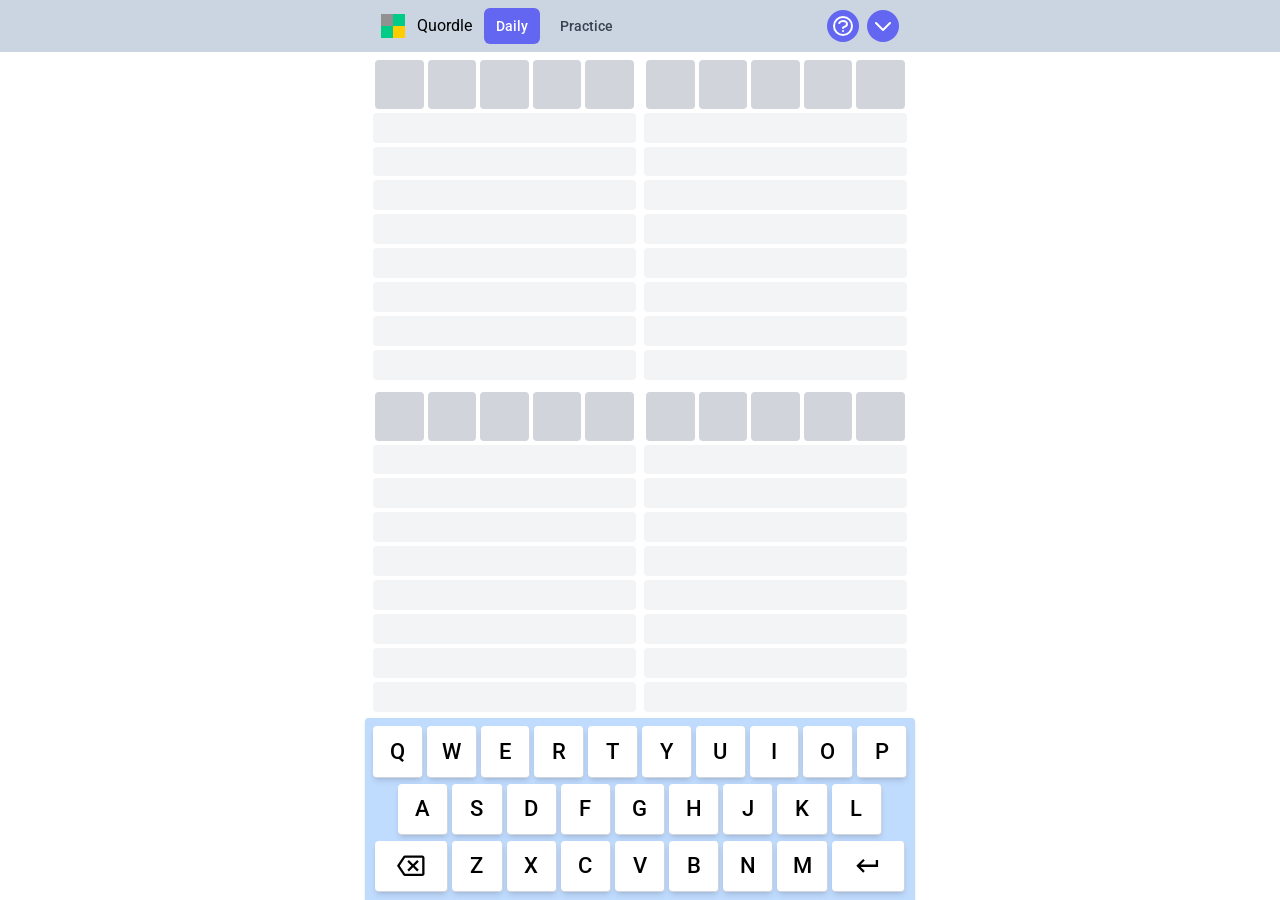
<file: index.html>
<!DOCTYPE html>
<html lang="en">
  <head>
    <meta charset="UTF-8" />
    <title>Quordle</title>
    <meta name="description" content="Put your skills to the test and solve four Wordles at once! You have 9 guesses to solve all four words. A new Quordle available each day to solve." />
    <meta name="keywords" content="wordle, quordle, game, puzzle, word, words, letters, play, online, guess, brain teaser, dordle" />
    <meta name="author" content="Freddie Meyer" />
    <meta
      name="viewport"
      content="width=device-width, initial-scale=1.0, user-scalable=no"
    />

    <!-- FB Meta Tags -->
    <meta property="og:url" content="https://quordle.com" />
    <meta property="og:type" content="website" />
    <meta property="og:title" content="Quordle" />
    <meta property="og:description" content="Put your skills to the test and solve four Wordles at once! You have 9 guesses to solve all four words. A new Quordle available each day to solve." />
    <meta
      property="og:image"
      content="https://quordle.com/quordle-banner-1200.png"
    />
    <meta property="og:image:width" content="1200" />
    <meta property="og:image:height" content="630" />

    <!-- Twitter Meta Tags -->
    <meta name="twitter:card" content="summary_large_image" />
    <meta property="twitter:domain" content="quordle.com" />

    <meta name="theme-color" content="#111827" />
    <meta name="color-scheme" content="dark light" />
    <link rel="shortcut icon" sizes="192x192" href="favicon-192.png" />
    <link rel="shortcut icon" sizes="128x128" href="favicon-128.png" />
    <link rel="apple-touch-icon" sizes="128x128" href="favicon-128.png" />
    <link
      rel="apple-touch-icon-precomposed"
      sizes="128x128"
      href="favicon-128.png"
    />
    <link rel="shortcut icon" type="image/x-icon" href="favicon.ico" />
    <link rel="preconnect" href="https://fonts.googleapis.com" />
    <link rel="preconnect" href="https://fonts.gstatic.com" crossorigin />
    <link
      href="https://fonts.googleapis.com/css2?family=Roboto:wght@400;500&display=swap"
      rel="stylesheet"
    />
    <!-- Global site tag (gtag.js) - Google Analytics -->
    <script
      async
      src="https://www.googletagmanager.com/gtag/js?id=G-JE1FCTKHM9"
    ></script>
    <script>
      window.dataLayer = window.dataLayer || [];
      function gtag() {
        dataLayer.push(arguments);
      }
      gtag("js", new Date());

      gtag("config", "G-JE1FCTKHM9");
      gtag("config", "UA-296234-38");
    </script>
    <script
      src="https://js.sentry-cdn.com/cd8139814dd64a07af2a72fe40bed481.min.js"
      crossorigin="anonymous"
    ></script>
    <script>
      if (!String.prototype.endsWith) {
        String.prototype.endsWith = function (search, this_len) {
          if (this_len === undefined || this_len > this.length) {
            this_len = this.length;
          }
          return this.substring(this_len - search.length, this_len) === search;
        };
      }
      var quordleInHost =
        window.location &&
        window.location.host &&
        window.location.host.endsWith("quordle.com");
      if (window.Sentry) {
        Sentry.onLoad(function () {
          Sentry.init({
            dsn: quordleInHost
              ? "https://cd8139814dd64a07af2a72fe40bed481@o1140342.ingest.sentry.io/6197424"
              : null,
            environment: "prod",
            release: "1.9.18",
            allowUrls: ["quordle.com/assets"],
            ignoreErrors: [
              "ResizeObserver",
              "instantSearchSDKJSBridgeClearHighlight",
              "webkitExitFullScreen",
              "flat is not a function",
              "Object doesn't support property or method 'flat'",
              "TypeError: cancelled",
              "TypeError: Load failed",
              "privateSpecialRepair",
              "BetterJsPop",
              "bannerNight",
              "window.webkit.messageHandlers",
              "jQuery",
              "isMainframe",
            ],
          });
        });
      }
    </script>
    <script type="module" crossorigin src="/assets/index.9c7612e3.js"></script>
    <link rel="stylesheet" href="/assets/index.818a7835.css">
  <link rel="manifest" href="/manifest.webmanifest"></head>
  <body>
    <noscript>You need to enable JavaScript to run this app.</noscript>
    <div id="root"></div>
    
  </body>
</html>
</file>
<file: assets/index.818a7835.css>
*,:before,:after{box-sizing:border-box;border-width:0;border-style:solid;border-color:#e5e7eb}:before,:after{--tw-content: ""}html{line-height:1.5;-webkit-text-size-adjust:100%;-moz-tab-size:4;-o-tab-size:4;tab-size:4;font-family:ui-sans-serif,system-ui,-apple-system,BlinkMacSystemFont,Segoe UI,Roboto,Helvetica Neue,Arial,Noto Sans,sans-serif,"Apple Color Emoji","Segoe UI Emoji",Segoe UI Symbol,"Noto Color Emoji"}body{margin:0;line-height:inherit}hr{height:0;color:inherit;border-top-width:1px}abbr:where([title]){-webkit-text-decoration:underline dotted;text-decoration:underline dotted}h1,h2,h3,h4,h5,h6{font-size:inherit;font-weight:inherit}a{color:inherit;text-decoration:inherit}b,strong{font-weight:bolder}code,kbd,samp,pre{font-family:ui-monospace,SFMono-Regular,Menlo,Monaco,Consolas,Liberation Mono,Courier New,monospace;font-size:1em}small{font-size:80%}sub,sup{font-size:75%;line-height:0;position:relative;vertical-align:baseline}sub{bottom:-.25em}sup{top:-.5em}table{text-indent:0;border-color:inherit;border-collapse:collapse}button,input,optgroup,select,textarea{font-family:inherit;font-size:100%;line-height:inherit;color:inherit;margin:0;padding:0}button,select{text-transform:none}button,[type=button],[type=reset],[type=submit]{-webkit-appearance:button;background-color:transparent;background-image:none}:-moz-focusring{outline:auto}:-moz-ui-invalid{box-shadow:none}progress{vertical-align:baseline}::-webkit-inner-spin-button,::-webkit-outer-spin-button{height:auto}[type=search]{-webkit-appearance:textfield;outline-offset:-2px}::-webkit-search-decoration{-webkit-appearance:none}::-webkit-file-upload-button{-webkit-appearance:button;font:inherit}summary{display:list-item}blockquote,dl,dd,h1,h2,h3,h4,h5,h6,hr,figure,p,pre{margin:0}fieldset{margin:0;padding:0}legend{padding:0}ol,ul,menu{list-style:none;margin:0;padding:0}textarea{resize:vertical}input::-moz-placeholder,textarea::-moz-placeholder{opacity:1;color:#9ca3af}input:-ms-input-placeholder,textarea:-ms-input-placeholder{opacity:1;color:#9ca3af}input::placeholder,textarea::placeholder{opacity:1;color:#9ca3af}button,[role=button]{cursor:pointer}:disabled{cursor:default}img,svg,video,canvas,audio,iframe,embed,object{display:block;vertical-align:middle}img,video{max-width:100%;height:auto}[hidden]{display:none}*,:before,:after{--tw-translate-x: 0;--tw-translate-y: 0;--tw-rotate: 0;--tw-skew-x: 0;--tw-skew-y: 0;--tw-scale-x: 1;--tw-scale-y: 1;--tw-pan-x: ;--tw-pan-y: ;--tw-pinch-zoom: ;--tw-scroll-snap-strictness: proximity;--tw-ordinal: ;--tw-slashed-zero: ;--tw-numeric-figure: ;--tw-numeric-spacing: ;--tw-numeric-fraction: ;--tw-ring-inset: ;--tw-ring-offset-width: 0px;--tw-ring-offset-color: #fff;--tw-ring-color: rgb(59 130 246 / .5);--tw-ring-offset-shadow: 0 0 #0000;--tw-ring-shadow: 0 0 #0000;--tw-shadow: 0 0 #0000;--tw-shadow-colored: 0 0 #0000;--tw-blur: ;--tw-brightness: ;--tw-contrast: ;--tw-grayscale: ;--tw-hue-rotate: ;--tw-invert: ;--tw-saturate: ;--tw-sepia: ;--tw-drop-shadow: ;--tw-backdrop-blur: ;--tw-backdrop-brightness: ;--tw-backdrop-contrast: ;--tw-backdrop-grayscale: ;--tw-backdrop-hue-rotate: ;--tw-backdrop-invert: ;--tw-backdrop-opacity: ;--tw-backdrop-saturate: ;--tw-backdrop-sepia: }body{--tw-bg-opacity: 1;background-color:rgb(255 255 255 / var(--tw-bg-opacity))}.dark body{--tw-bg-opacity: 1;background-color:rgb(31 41 55 / var(--tw-bg-opacity))}.quordle-nav{border-radius:.375rem;padding:.5rem .75rem;font-size:.875rem;line-height:1.25rem;font-weight:500;--tw-text-opacity: 1;color:rgb(55 65 81 / var(--tw-text-opacity));transition-property:color,background-color,border-color,fill,stroke,-webkit-text-decoration-color;transition-property:color,background-color,border-color,text-decoration-color,fill,stroke;transition-property:color,background-color,border-color,text-decoration-color,fill,stroke,-webkit-text-decoration-color;transition-timing-function:cubic-bezier(.4,0,.2,1);transition-duration:.15s}.quordle-nav:hover{--tw-bg-opacity: 1;background-color:rgb(99 102 241 / var(--tw-bg-opacity));--tw-text-opacity: 1;color:rgb(255 255 255 / var(--tw-text-opacity))}.dark .quordle-nav{--tw-text-opacity: 1;color:rgb(209 213 219 / var(--tw-text-opacity))}.dark .quordle-nav:hover{--tw-bg-opacity: 1;background-color:rgb(55 65 81 / var(--tw-bg-opacity));--tw-text-opacity: 1;color:rgb(255 255 255 / var(--tw-text-opacity))}.quordle-nav-active{--tw-bg-opacity: 1 !important;background-color:rgb(99 102 241 / var(--tw-bg-opacity))!important;--tw-text-opacity: 1 !important;color:rgb(255 255 255 / var(--tw-text-opacity))!important}.quordle-nav-active:hover{--tw-bg-opacity: 1 !important;background-color:rgb(99 102 241 / var(--tw-bg-opacity))!important}.dark .quordle-nav-active,.dark .quordle-nav-active:hover{--tw-bg-opacity: 1 !important;background-color:rgb(55 65 81 / var(--tw-bg-opacity))!important;--tw-text-opacity: 1 !important;color:rgb(255 255 255 / var(--tw-text-opacity))!important}.quordle-box{position:relative;margin:.125rem;-webkit-user-select:none;-moz-user-select:none;-ms-user-select:none;user-select:none;border-radius:.25rem;padding:0}.quordle-box-animate{transition-property:height,background-color,color,font-size;transition-duration:.25s}.quordle-box.quordle-box-connected{margin-left:0;margin-right:0;border-radius:0;padding:.125rem}.quordle-box.quordle-box-connected:first-child{border-top-left-radius:.25rem;border-bottom-left-radius:.25rem}.quordle-box.quordle-box-connected:last-child{border-top-right-radius:.25rem;border-bottom-right-radius:.25rem}.quordle-box-content{position:absolute;inset:0;display:flex;align-items:center;justify-content:center}.quordle-key{position:relative;top:0;margin-left:.25rem;margin-top:.25rem;margin-bottom:.125rem;-webkit-user-select:none;-moz-user-select:none;-ms-user-select:none;user-select:none;border-radius:.25rem;border-bottom-width:1px;border-right-width:1px;--tw-shadow: 0 4px 6px -1px rgb(0 0 0 / .1), 0 2px 4px -2px rgb(0 0 0 / .1);--tw-shadow-colored: 0 4px 6px -1px var(--tw-shadow-color), 0 2px 4px -2px var(--tw-shadow-color);box-shadow:var(--tw-ring-offset-shadow, 0 0 #0000),var(--tw-ring-shadow, 0 0 #0000),var(--tw-shadow)}.quordle-key:last-child{margin-right:.25rem}.quordle-key{transition:top .1s}.quordle-key .quordle-box-content{font-size:.65em;font-weight:500}@media (hover: hover){.quordle-key:hover{top:-2px;--tw-shadow: 0 10px 15px -3px rgb(0 0 0 / .1), 0 4px 6px -4px rgb(0 0 0 / .1);--tw-shadow-colored: 0 10px 15px -3px var(--tw-shadow-color), 0 4px 6px -4px var(--tw-shadow-color);box-shadow:var(--tw-ring-offset-shadow, 0 0 #0000),var(--tw-ring-shadow, 0 0 #0000),var(--tw-shadow)}}.quordle-key:active{top:-2px;--tw-shadow: 0 10px 15px -3px rgb(0 0 0 / .1), 0 4px 6px -4px rgb(0 0 0 / .1);--tw-shadow-colored: 0 10px 15px -3px var(--tw-shadow-color), 0 4px 6px -4px var(--tw-shadow-color);box-shadow:var(--tw-ring-offset-shadow, 0 0 #0000),var(--tw-ring-shadow, 0 0 #0000),var(--tw-shadow)}@media (min-width: 1024px){.quordle-desktop-scrollbar::-webkit-scrollbar{width:5px}.quordle-desktop-scrollbar::-webkit-scrollbar-thumb{border-radius:.25rem;--tw-bg-opacity: 1;background-color:rgb(209 213 219 / var(--tw-bg-opacity))}.dark .quordle-desktop-scrollbar::-webkit-scrollbar-thumb{--tw-bg-opacity: 1;background-color:rgb(107 114 128 / var(--tw-bg-opacity))}}@-webkit-keyframes color-fade{0%{--tw-bg-opacity: 1;background-color:rgb(209 213 219 / var(--tw-bg-opacity))}to{--tw-bg-opacity: 1;background-color:rgb(191 219 254 / var(--tw-bg-opacity))}}@keyframes color-fade{0%{--tw-bg-opacity: 1;background-color:rgb(209 213 219 / var(--tw-bg-opacity))}to{--tw-bg-opacity: 1;background-color:rgb(191 219 254 / var(--tw-bg-opacity))}}@-webkit-keyframes color-fade-dark{0%{--tw-bg-opacity: 1;background-color:rgb(75 85 99 / var(--tw-bg-opacity))}to{--tw-bg-opacity: 1;background-color:rgb(22 78 99 / var(--tw-bg-opacity))}}@keyframes color-fade-dark{0%{--tw-bg-opacity: 1;background-color:rgb(75 85 99 / var(--tw-bg-opacity))}to{--tw-bg-opacity: 1;background-color:rgb(22 78 99 / var(--tw-bg-opacity))}}.quordle-heartbeat-anim{-webkit-animation-name:color-fade;animation-name:color-fade;-webkit-animation-duration:2s;animation-duration:2s;-webkit-animation-iteration-count:infinite;animation-iteration-count:infinite;-webkit-animation-direction:alternate;animation-direction:alternate;-webkit-animation-timing-function:ease-in-out;animation-timing-function:ease-in-out}.quordle-heartbeat-anim-dark{-webkit-animation-name:color-fade-dark;animation-name:color-fade-dark;-webkit-animation-duration:2s;animation-duration:2s;-webkit-animation-iteration-count:infinite;animation-iteration-count:infinite;-webkit-animation-direction:alternate;animation-direction:alternate;-webkit-animation-timing-function:ease-in-out;animation-timing-function:ease-in-out}@-webkit-keyframes quordle-tile-scale{0%{transform:scale(1)}to{transform:scale(1.1)}}@keyframes quordle-tile-scale{0%{transform:scale(1)}to{transform:scale(1.1)}}.quordle-letter-anim{-webkit-animation-name:quordle-tile-scale;animation-name:quordle-tile-scale;-webkit-animation-duration:.12s;animation-duration:.12s;-webkit-animation-iteration-count:1;animation-iteration-count:1;-webkit-animation-direction:alternate;animation-direction:alternate}.quordle-fade-enter{opacity:0}.quordle-fade-enter-to,.quordle-fade-exit{opacity:1}.quordle-fade-exit-to{opacity:0}.quordle-fade-enter-to,.quordle-fade-exit,.quordle-fade-exit-to{transition-property:opacity;transition-timing-function:cubic-bezier(.4,0,.2,1);transition-duration:.2s}.quordle-range::-webkit-slider-thumb{height:1.25rem;width:1.25rem;cursor:pointer;-webkit-appearance:none;appearance:none;border-radius:.75rem;--tw-bg-opacity: 1;background-color:rgb(0 204 136 / var(--tw-bg-opacity));--tw-shadow: 0 0 #0000;--tw-shadow-colored: 0 0 #0000;box-shadow:var(--tw-ring-offset-shadow, 0 0 #0000),var(--tw-ring-shadow, 0 0 #0000),var(--tw-shadow)}.quordle-range-alt::-webkit-slider-thumb{height:1.25rem;width:1.25rem;cursor:pointer;-webkit-appearance:none;appearance:none;border-radius:.75rem;--tw-bg-opacity: 1;background-color:rgb(251 146 60 / var(--tw-bg-opacity));--tw-shadow: 0 0 #0000;--tw-shadow-colored: 0 0 #0000;box-shadow:var(--tw-ring-offset-shadow, 0 0 #0000),var(--tw-ring-shadow, 0 0 #0000),var(--tw-shadow)}.quordle-range::-moz-range-thumb{height:1.25rem;width:1.25rem;cursor:pointer;border-radius:.75rem;border-style:none;--tw-bg-opacity: 1;background-color:rgb(0 204 136 / var(--tw-bg-opacity))}.quordle-range-alt::-moz-range-thumb{height:1.25rem;width:1.25rem;cursor:pointer;border-radius:.75rem;border-style:none;--tw-bg-opacity: 1;background-color:rgb(251 146 60 / var(--tw-bg-opacity))}.quordle-enter-page{top:0;opacity:1}.quordle-exit-page{top:100%;opacity:0}.quordle-notif-enter{max-width:calc(3.5rem + 8px);opacity:0;transform:scale(.5)}.quordle-notif-exit{max-width:100%;opacity:1;transform:scale(1)}@-webkit-keyframes quordle-enter-notif-keyframe{0%{max-width:calc(3.5rem + 8px);opacity:0;transform:scale(.5)}33%{max-width:calc(3.5rem + 8px);opacity:1;transform:scale(1)}to{max-width:100%;opacity:1;transform:scale(1)}}@keyframes quordle-enter-notif-keyframe{0%{max-width:calc(3.5rem + 8px);opacity:0;transform:scale(.5)}33%{max-width:calc(3.5rem + 8px);opacity:1;transform:scale(1)}to{max-width:100%;opacity:1;transform:scale(1)}}.quordle-notif-enter-anim{-webkit-animation-name:quordle-enter-notif-keyframe;animation-name:quordle-enter-notif-keyframe;-webkit-animation-duration:1.5s;animation-duration:1.5s;-webkit-animation-iteration-count:1;animation-iteration-count:1;-webkit-animation-timing-function:ease;animation-timing-function:ease}@-webkit-keyframes quordle-exit-notif-keyframe{0%{opacity:1;transform:scale(1)}to{opacity:0;transform:scale(.5)}}@keyframes quordle-exit-notif-keyframe{0%{opacity:1;transform:scale(1)}to{opacity:0;transform:scale(.5)}}.quordle-notif-exit-anim{-webkit-animation-name:quordle-exit-notif-keyframe;animation-name:quordle-exit-notif-keyframe;-webkit-animation-duration:.5s;animation-duration:.5s;-webkit-animation-iteration-count:1;animation-iteration-count:1;-webkit-animation-timing-function:ease;animation-timing-function:ease}@-webkit-keyframes shake-0{0%{transform:translate(0)}25%{transform:translate(5px)}50%{transform:translate(-5px)}75%{transform:translate(5px)}to{transform:translate(0)}}@keyframes shake-0{0%{transform:translate(0)}25%{transform:translate(5px)}50%{transform:translate(-5px)}75%{transform:translate(5px)}to{transform:translate(0)}}@-webkit-keyframes shake-1{0%{transform:translate(0)}25%{transform:translate(5px)}50%{transform:translate(-5px)}75%{transform:translate(5px)}to{transform:translate(0)}}@keyframes shake-1{0%{transform:translate(0)}25%{transform:translate(5px)}50%{transform:translate(-5px)}75%{transform:translate(5px)}to{transform:translate(0)}}.quordle-shake-anim-0{-webkit-animation-name:shake-0;animation-name:shake-0;-webkit-animation-duration:.3s;animation-duration:.3s;-webkit-animation-iteration-count:1;animation-iteration-count:1;-webkit-animation-timing-function:linear;animation-timing-function:linear}.quordle-shake-anim-1{-webkit-animation-name:shake-1;animation-name:shake-1;-webkit-animation-duration:.3s;animation-duration:.3s;-webkit-animation-iteration-count:1;animation-iteration-count:1;-webkit-animation-timing-function:linear;animation-timing-function:linear}.sr-only{position:absolute;width:1px;height:1px;padding:0;margin:-1px;overflow:hidden;clip:rect(0,0,0,0);white-space:nowrap;border-width:0}.pointer-events-none{pointer-events:none}.pointer-events-auto{pointer-events:auto}.absolute{position:absolute}.relative{position:relative}.top-4{top:1rem}.bottom-\[25px\]{bottom:25px}.top-\[100\%\]{top:100%}.right-4{right:1rem}.left-0{left:0}.top-0{top:0}.bottom-0{bottom:0}.right-0{right:0}.left-1{left:.25rem}.top-1{top:.25rem}.right-3{right:.75rem}.z-30{z-index:30}.z-20{z-index:20}.m-auto{margin:auto}.m-4{margin:1rem}.m-0\.5{margin:.125rem}.m-0{margin:0}.mx-4{margin-left:1rem;margin-right:1rem}.my-2{margin-top:.5rem;margin-bottom:.5rem}.mx-auto{margin-left:auto;margin-right:auto}.mx-2\.5{margin-left:.625rem;margin-right:.625rem}.mx-2{margin-left:.5rem;margin-right:.5rem}.mx-3{margin-left:.75rem;margin-right:.75rem}.my-4{margin-top:1rem;margin-bottom:1rem}.mr-4{margin-right:1rem}.mb-8{margin-bottom:2rem}.mt-2{margin-top:.5rem}.mb-2{margin-bottom:.5rem}.mb-4{margin-bottom:1rem}.ml-2{margin-left:.5rem}.mt-1{margin-top:.25rem}.ml-4{margin-left:1rem}.mr-2{margin-right:.5rem}.mr-3{margin-right:.75rem}.ml-0{margin-left:0}.mr-0{margin-right:0}.ml-1{margin-left:.25rem}.mb-0\.5{margin-bottom:.125rem}.mb-0{margin-bottom:0}.ml-3{margin-left:.75rem}.mb-1{margin-bottom:.25rem}.mt-6{margin-top:1.5rem}.mb-3{margin-bottom:.75rem}.mt-8{margin-top:2rem}.mt-4{margin-top:1rem}.mb-6{margin-bottom:1.5rem}.mr-1{margin-right:.25rem}.ml-8{margin-left:2rem}.block{display:block}.flex{display:flex}.inline-flex{display:inline-flex}.table{display:table}.grid{display:grid}.h-full{height:100%}.h-\[calc\(100\%-25px\)\]{height:calc(100% - 25px)}.h-5{height:1.25rem}.h-6{height:1.5rem}.h-\[20px\]{height:20px}.h-8{height:2rem}.h-2{height:.5rem}.min-h-\[40px\]{min-height:40px}.w-6{width:1.5rem}.w-full,.w-\[100\%\]{width:100%}.w-\[20\%\]{width:20%}.w-auto{width:auto}.w-screen{width:100vw}.w-5{width:1.25rem}.w-\[20px\]{width:20px}.w-\[calc\(10\%-0\.25rem\)\]{width:calc(10% - .25rem)}.w-\[calc\(15\%-0\.5rem\)\]{width:calc(15% - .5rem)}.w-\[calc\(20\%-0\.5rem\)\]{width:calc(20% - .5rem)}.w-\[calc\(25\%-0\.5rem\)\]{width:calc(25% - .5rem)}.w-14{width:3.5rem}.w-\[50\%\]{width:50%}.min-w-min{min-width:-webkit-min-content;min-width:-moz-min-content;min-width:min-content}.max-w-\[100\%\]{max-width:100%}.max-w-\[550px\]{max-width:550px}.max-w-\[calc\(3\.5rem\+8px\)\]{max-width:calc(3.5rem + 8px)}.flex-1{flex:1 1 0%}.flex-auto{flex:1 1 auto}.flex-shrink-0{flex-shrink:0}.flex-grow-0{flex-grow:0}.translate-x-\[100\%\]{--tw-translate-x: 100%;transform:translate(var(--tw-translate-x),var(--tw-translate-y)) rotate(var(--tw-rotate)) skew(var(--tw-skew-x)) skewY(var(--tw-skew-y)) scaleX(var(--tw-scale-x)) scaleY(var(--tw-scale-y))}.rotate-180{--tw-rotate: 180deg;transform:translate(var(--tw-translate-x),var(--tw-translate-y)) rotate(var(--tw-rotate)) skew(var(--tw-skew-x)) skewY(var(--tw-skew-y)) scaleX(var(--tw-scale-x)) scaleY(var(--tw-scale-y))}.transform{transform:translate(var(--tw-translate-x),var(--tw-translate-y)) rotate(var(--tw-rotate)) skew(var(--tw-skew-x)) skewY(var(--tw-skew-y)) scaleX(var(--tw-scale-x)) scaleY(var(--tw-scale-y))}@-webkit-keyframes pulse{50%{opacity:.5}}@keyframes pulse{50%{opacity:.5}}.animate-pulse{-webkit-animation:pulse 2s cubic-bezier(.4,0,.6,1) infinite;animation:pulse 2s cubic-bezier(.4,0,.6,1) infinite}.cursor-pointer{cursor:pointer}.select-none{-webkit-user-select:none;-moz-user-select:none;-ms-user-select:none;user-select:none}.resize-none{resize:none}.resize{resize:both}.list-decimal{list-style-type:decimal}.appearance-none{-webkit-appearance:none;-moz-appearance:none;appearance:none}.grid-cols-4{grid-template-columns:repeat(4,minmax(0,1fr))}.flex-row{flex-direction:row}.flex-row-reverse{flex-direction:row-reverse}.flex-col{flex-direction:column}.items-center{align-items:center}.justify-start{justify-content:flex-start}.justify-end{justify-content:flex-end}.justify-center{justify-content:center}.justify-between{justify-content:space-between}.gap-2{gap:.5rem}.overflow-auto{overflow:auto}.overflow-hidden{overflow:hidden}.text-ellipsis{text-overflow:ellipsis}.whitespace-nowrap{white-space:nowrap}.whitespace-pre-line{white-space:pre-line}.break-words{overflow-wrap:break-word}.rounded{border-radius:.25rem}.rounded-xl{border-radius:.75rem}.rounded-full{border-radius:9999px}.rounded-lg{border-radius:.5rem}.rounded-sm{border-radius:.125rem}.rounded-md{border-radius:.375rem}.rounded-none{border-radius:0}.rounded-t-lg{border-top-left-radius:.5rem;border-top-right-radius:.5rem}.rounded-l-lg{border-top-left-radius:.5rem;border-bottom-left-radius:.5rem}.rounded-r-lg{border-top-right-radius:.5rem;border-bottom-right-radius:.5rem}.rounded-t{border-top-left-radius:.25rem;border-top-right-radius:.25rem}.rounded-l-xl{border-top-left-radius:.75rem;border-bottom-left-radius:.75rem}.rounded-r-xl{border-top-right-radius:.75rem;border-bottom-right-radius:.75rem}.border-4{border-width:4px}.border{border-width:1px}.border-2{border-width:2px}.border-t-2{border-top-width:2px}.border-r-\[1px\]{border-right-width:1px}.border-b-2{border-bottom-width:2px}.border-b{border-bottom-width:1px}.border-r{border-right-width:1px}.border-none{border-style:none}.border-green-900{--tw-border-opacity: 1;border-color:rgb(20 83 45 / var(--tw-border-opacity))}.border-gray-400{--tw-border-opacity: 1;border-color:rgb(156 163 175 / var(--tw-border-opacity))}.border-fuchsia-700{--tw-border-opacity: 1;border-color:rgb(162 28 175 / var(--tw-border-opacity))}.border-white{--tw-border-opacity: 1;border-color:rgb(255 255 255 / var(--tw-border-opacity))}.border-gray-300{--tw-border-opacity: 1;border-color:rgb(209 213 219 / var(--tw-border-opacity))}.border-blue-200{--tw-border-opacity: 1;border-color:rgb(191 219 254 / var(--tw-border-opacity))}.border-t-gray-200{--tw-border-opacity: 1;border-top-color:rgb(229 231 235 / var(--tw-border-opacity))}.bg-green-800{--tw-bg-opacity: 1;background-color:rgb(22 101 52 / var(--tw-bg-opacity))}.bg-gray-300{--tw-bg-opacity: 1;background-color:rgb(209 213 219 / var(--tw-bg-opacity))}.bg-white{--tw-bg-opacity: 1;background-color:rgb(255 255 255 / var(--tw-bg-opacity))}.bg-rose-700{--tw-bg-opacity: 1;background-color:rgb(190 18 60 / var(--tw-bg-opacity))}.bg-blue-800{--tw-bg-opacity: 1;background-color:rgb(30 64 175 / var(--tw-bg-opacity))}.bg-box-correct{--tw-bg-opacity: 1;background-color:rgb(0 204 136 / var(--tw-bg-opacity))}.bg-box-correct-alt{--tw-bg-opacity: 1;background-color:rgb(251 146 60 / var(--tw-bg-opacity))}.bg-box-diff{--tw-bg-opacity: 1;background-color:rgb(255 204 0 / var(--tw-bg-opacity))}.bg-box-diff-alt{--tw-bg-opacity: 1;background-color:rgb(96 165 250 / var(--tw-bg-opacity))}.bg-gray-200{--tw-bg-opacity: 1;background-color:rgb(229 231 235 / var(--tw-bg-opacity))}.bg-gray-100{--tw-bg-opacity: 1;background-color:rgb(243 244 246 / var(--tw-bg-opacity))}.bg-slate-300{--tw-bg-opacity: 1;background-color:rgb(203 213 225 / var(--tw-bg-opacity))}.bg-indigo-500{--tw-bg-opacity: 1;background-color:rgb(99 102 241 / var(--tw-bg-opacity))}.bg-blue-100{--tw-bg-opacity: 1;background-color:rgb(219 234 254 / var(--tw-bg-opacity))}.bg-blue-200{--tw-bg-opacity: 1;background-color:rgb(191 219 254 / var(--tw-bg-opacity))}.bg-gray-500{--tw-bg-opacity: 1;background-color:rgb(107 114 128 / var(--tw-bg-opacity))}.bg-gray-50{--tw-bg-opacity: 1;background-color:rgb(249 250 251 / var(--tw-bg-opacity))}.bg-red-700{--tw-bg-opacity: 1;background-color:rgb(185 28 28 / var(--tw-bg-opacity))}.bg-blue-700{--tw-bg-opacity: 1;background-color:rgb(29 78 216 / var(--tw-bg-opacity))}.bg-rose-600{--tw-bg-opacity: 1;background-color:rgb(225 29 72 / var(--tw-bg-opacity))}.bg-gradient-to-r{background-image:linear-gradient(to right,var(--tw-gradient-stops))}.from-indigo-600{--tw-gradient-from: #4f46e5;--tw-gradient-stops: var(--tw-gradient-from), var(--tw-gradient-to, rgb(79 70 229 / 0))}.to-blue-400{--tw-gradient-to: #60a5fa}.p-1{padding:.25rem}.p-3{padding:.75rem}.p-0{padding:0}.p-0\.5{padding:.125rem}.p-10{padding:2.5rem}.p-2\.5{padding:.625rem}.p-2{padding:.5rem}.px-4{padding-left:1rem;padding-right:1rem}.py-2{padding-top:.5rem;padding-bottom:.5rem}.px-6{padding-left:1.5rem;padding-right:1.5rem}.px-3{padding-left:.75rem;padding-right:.75rem}.px-5{padding-left:1.25rem;padding-right:1.25rem}.py-2\.5{padding-top:.625rem;padding-bottom:.625rem}.px-2{padding-left:.5rem;padding-right:.5rem}.pr-4{padding-right:1rem}.pt-2{padding-top:.5rem}.pb-2{padding-bottom:.5rem}.pb-4{padding-bottom:1rem}.pb-1\.5{padding-bottom:.375rem}.pb-1{padding-bottom:.25rem}.pr-1{padding-right:.25rem}.text-left{text-align:left}.text-center{text-align:center}.text-right{text-align:right}.font-\[Arial\]{font-family:Arial}.font-\[Courier\]{font-family:Courier}.text-base{font-size:1rem;line-height:1.5rem}.text-sm{font-size:.875rem;line-height:1.25rem}.text-4xl{font-size:2.25rem;line-height:2.5rem}.text-2xl{font-size:1.5rem;line-height:2rem}.text-lg{font-size:1.125rem;line-height:1.75rem}.text-3xl{font-size:1.875rem;line-height:2.25rem}.text-xl{font-size:1.25rem;line-height:1.75rem}.text-9xl{font-size:8rem;line-height:1}.font-medium{font-weight:500}.font-bold{font-weight:700}.font-semibold{font-weight:600}.text-white{--tw-text-opacity: 1;color:rgb(255 255 255 / var(--tw-text-opacity))}.text-gray-300{--tw-text-opacity: 1;color:rgb(209 213 219 / var(--tw-text-opacity))}.text-gray-700{--tw-text-opacity: 1;color:rgb(55 65 81 / var(--tw-text-opacity))}.text-gray-900{--tw-text-opacity: 1;color:rgb(17 24 39 / var(--tw-text-opacity))}.text-black{--tw-text-opacity: 1;color:rgb(0 0 0 / var(--tw-text-opacity))}.text-green-600{--tw-text-opacity: 1;color:rgb(22 163 74 / var(--tw-text-opacity))}.text-amber-600{--tw-text-opacity: 1;color:rgb(217 119 6 / var(--tw-text-opacity))}.text-orange-600{--tw-text-opacity: 1;color:rgb(234 88 12 / var(--tw-text-opacity))}.text-rose-600{--tw-text-opacity: 1;color:rgb(225 29 72 / var(--tw-text-opacity))}.text-fuchsia-700{--tw-text-opacity: 1;color:rgb(162 28 175 / var(--tw-text-opacity))}.text-blue-300{--tw-text-opacity: 1;color:rgb(147 197 253 / var(--tw-text-opacity))}.text-blue-600{--tw-text-opacity: 1;color:rgb(37 99 235 / var(--tw-text-opacity))}.text-gray-800{--tw-text-opacity: 1;color:rgb(31 41 55 / var(--tw-text-opacity))}.text-red-500{--tw-text-opacity: 1;color:rgb(239 68 68 / var(--tw-text-opacity))}.text-gray-500{--tw-text-opacity: 1;color:rgb(107 114 128 / var(--tw-text-opacity))}.text-blue-800{--tw-text-opacity: 1;color:rgb(30 64 175 / var(--tw-text-opacity))}.text-gray-600{--tw-text-opacity: 1;color:rgb(75 85 99 / var(--tw-text-opacity))}.opacity-100{opacity:1}.opacity-0{opacity:0}.shadow-md{--tw-shadow: 0 4px 6px -1px rgb(0 0 0 / .1), 0 2px 4px -2px rgb(0 0 0 / .1);--tw-shadow-colored: 0 4px 6px -1px var(--tw-shadow-color), 0 2px 4px -2px var(--tw-shadow-color);box-shadow:var(--tw-ring-offset-shadow, 0 0 #0000),var(--tw-ring-shadow, 0 0 #0000),var(--tw-shadow)}.shadow-lg{--tw-shadow: 0 10px 15px -3px rgb(0 0 0 / .1), 0 4px 6px -4px rgb(0 0 0 / .1);--tw-shadow-colored: 0 10px 15px -3px var(--tw-shadow-color), 0 4px 6px -4px var(--tw-shadow-color);box-shadow:var(--tw-ring-offset-shadow, 0 0 #0000),var(--tw-ring-shadow, 0 0 #0000),var(--tw-shadow)}.shadow{--tw-shadow: 0 1px 3px 0 rgb(0 0 0 / .1), 0 1px 2px -1px rgb(0 0 0 / .1);--tw-shadow-colored: 0 1px 3px 0 var(--tw-shadow-color), 0 1px 2px -1px var(--tw-shadow-color);box-shadow:var(--tw-ring-offset-shadow, 0 0 #0000),var(--tw-ring-shadow, 0 0 #0000),var(--tw-shadow)}.shadow-xl{--tw-shadow: 0 20px 25px -5px rgb(0 0 0 / .1), 0 8px 10px -6px rgb(0 0 0 / .1);--tw-shadow-colored: 0 20px 25px -5px var(--tw-shadow-color), 0 8px 10px -6px var(--tw-shadow-color);box-shadow:var(--tw-ring-offset-shadow, 0 0 #0000),var(--tw-ring-shadow, 0 0 #0000),var(--tw-shadow)}.ring-1{--tw-ring-offset-shadow: var(--tw-ring-inset) 0 0 0 var(--tw-ring-offset-width) var(--tw-ring-offset-color);--tw-ring-shadow: var(--tw-ring-inset) 0 0 0 calc(1px + var(--tw-ring-offset-width)) var(--tw-ring-color);box-shadow:var(--tw-ring-offset-shadow),var(--tw-ring-shadow),var(--tw-shadow, 0 0 #0000)}.ring-black{--tw-ring-opacity: 1;--tw-ring-color: rgb(0 0 0 / var(--tw-ring-opacity))}.blur{--tw-blur: blur(8px);filter:var(--tw-blur) var(--tw-brightness) var(--tw-contrast) var(--tw-grayscale) var(--tw-hue-rotate) var(--tw-invert) var(--tw-saturate) var(--tw-sepia) var(--tw-drop-shadow)}.filter{filter:var(--tw-blur) var(--tw-brightness) var(--tw-contrast) var(--tw-grayscale) var(--tw-hue-rotate) var(--tw-invert) var(--tw-saturate) var(--tw-sepia) var(--tw-drop-shadow)}.transition{transition-property:color,background-color,border-color,fill,stroke,opacity,box-shadow,transform,filter,-webkit-text-decoration-color,-webkit-backdrop-filter;transition-property:color,background-color,border-color,text-decoration-color,fill,stroke,opacity,box-shadow,transform,filter,backdrop-filter;transition-property:color,background-color,border-color,text-decoration-color,fill,stroke,opacity,box-shadow,transform,filter,backdrop-filter,-webkit-text-decoration-color,-webkit-backdrop-filter;transition-timing-function:cubic-bezier(.4,0,.2,1);transition-duration:.15s}.transition-all{transition-property:all;transition-timing-function:cubic-bezier(.4,0,.2,1);transition-duration:.15s}.transition-colors{transition-property:color,background-color,border-color,fill,stroke,-webkit-text-decoration-color;transition-property:color,background-color,border-color,text-decoration-color,fill,stroke;transition-property:color,background-color,border-color,text-decoration-color,fill,stroke,-webkit-text-decoration-color;transition-timing-function:cubic-bezier(.4,0,.2,1);transition-duration:.15s}.transition-opacity{transition-property:opacity;transition-timing-function:cubic-bezier(.4,0,.2,1);transition-duration:.15s}.duration-500{transition-duration:.5s}.ease-in-out{transition-timing-function:cubic-bezier(.4,0,.2,1)}body{margin:0;font-family:Roboto,sans-serif;-webkit-font-smoothing:antialiased;-moz-osx-font-smoothing:grayscale;-ms-scroll-chaining:none;overscroll-behavior:contain}.quordle-key{touch-action:manipulation;background-size:50% 50%;background-position:0% 0%,0% 100%,100% 0%,100% 100%;background-repeat:no-repeat}.first\:rounded-l:first-child{border-top-left-radius:.25rem;border-bottom-left-radius:.25rem}.first\:pl-2:first-child{padding-left:.5rem}.last\:mr-1:last-child{margin-right:.25rem}.last\:pr-2:last-child{padding-right:.5rem}.hover\:bg-gray-100:hover{--tw-bg-opacity: 1;background-color:rgb(243 244 246 / var(--tw-bg-opacity))}.hover\:bg-fuchsia-800:hover{--tw-bg-opacity: 1;background-color:rgb(134 25 143 / var(--tw-bg-opacity))}.hover\:bg-blue-800:hover{--tw-bg-opacity: 1;background-color:rgb(30 64 175 / var(--tw-bg-opacity))}.hover\:bg-gray-200:hover{--tw-bg-opacity: 1;background-color:rgb(229 231 235 / var(--tw-bg-opacity))}.hover\:bg-indigo-500:hover{--tw-bg-opacity: 1;background-color:rgb(99 102 241 / var(--tw-bg-opacity))}.hover\:bg-red-800:hover{--tw-bg-opacity: 1;background-color:rgb(153 27 27 / var(--tw-bg-opacity))}.hover\:text-white:hover{--tw-text-opacity: 1;color:rgb(255 255 255 / var(--tw-text-opacity))}.hover\:text-black:hover{--tw-text-opacity: 1;color:rgb(0 0 0 / var(--tw-text-opacity))}.hover\:text-gray-200:hover{--tw-text-opacity: 1;color:rgb(229 231 235 / var(--tw-text-opacity))}.focus\:border-blue-500:focus{--tw-border-opacity: 1;border-color:rgb(59 130 246 / var(--tw-border-opacity))}.focus\:outline-none:focus{outline:2px solid transparent;outline-offset:2px}.focus\:ring-4:focus{--tw-ring-offset-shadow: var(--tw-ring-inset) 0 0 0 var(--tw-ring-offset-width) var(--tw-ring-offset-color);--tw-ring-shadow: var(--tw-ring-inset) 0 0 0 calc(4px + var(--tw-ring-offset-width)) var(--tw-ring-color);box-shadow:var(--tw-ring-offset-shadow),var(--tw-ring-shadow),var(--tw-shadow, 0 0 #0000)}.focus\:ring-blue-300:focus{--tw-ring-opacity: 1;--tw-ring-color: rgb(147 197 253 / var(--tw-ring-opacity))}.focus\:ring-fuchsia-300:focus{--tw-ring-opacity: 1;--tw-ring-color: rgb(240 171 252 / var(--tw-ring-opacity))}.focus\:ring-blue-500:focus{--tw-ring-opacity: 1;--tw-ring-color: rgb(59 130 246 / var(--tw-ring-opacity))}.focus\:ring-red-300:focus{--tw-ring-opacity: 1;--tw-ring-color: rgb(252 165 165 / var(--tw-ring-opacity))}.disabled\:cursor-not-allowed:disabled{cursor:not-allowed}.disabled\:bg-gray-300:disabled{--tw-bg-opacity: 1;background-color:rgb(209 213 219 / var(--tw-bg-opacity))}.disabled\:text-gray-400:disabled{--tw-text-opacity: 1;color:rgb(156 163 175 / var(--tw-text-opacity))}.dark .dark\:quordle-heartbeat-anim-dark{-webkit-animation-name:color-fade-dark;animation-name:color-fade-dark;-webkit-animation-duration:2s;animation-duration:2s;-webkit-animation-iteration-count:infinite;animation-iteration-count:infinite;-webkit-animation-direction:alternate;animation-direction:alternate;-webkit-animation-timing-function:ease-in-out;animation-timing-function:ease-in-out}.dark .dark\:border-gray-700{--tw-border-opacity: 1;border-color:rgb(55 65 81 / var(--tw-border-opacity))}.dark .dark\:border-fuchsia-400{--tw-border-opacity: 1;border-color:rgb(232 121 249 / var(--tw-border-opacity))}.dark .dark\:border-gray-800{--tw-border-opacity: 1;border-color:rgb(31 41 55 / var(--tw-border-opacity))}.dark .dark\:border-cyan-900{--tw-border-opacity: 1;border-color:rgb(22 78 99 / var(--tw-border-opacity))}.dark .dark\:border-gray-600{--tw-border-opacity: 1;border-color:rgb(75 85 99 / var(--tw-border-opacity))}.dark .dark\:border-t-gray-600{--tw-border-opacity: 1;border-top-color:rgb(75 85 99 / var(--tw-border-opacity))}.dark .dark\:bg-gray-700{--tw-bg-opacity: 1;background-color:rgb(55 65 81 / var(--tw-bg-opacity))}.dark .dark\:bg-gray-800{--tw-bg-opacity: 1;background-color:rgb(31 41 55 / var(--tw-bg-opacity))}.dark .dark\:bg-gray-600{--tw-bg-opacity: 1;background-color:rgb(75 85 99 / var(--tw-bg-opacity))}.dark .dark\:bg-blue-600{--tw-bg-opacity: 1;background-color:rgb(37 99 235 / var(--tw-bg-opacity))}.dark .dark\:bg-gray-900{--tw-bg-opacity: 1;background-color:rgb(17 24 39 / var(--tw-bg-opacity))}.dark .dark\:bg-gray-500{--tw-bg-opacity: 1;background-color:rgb(107 114 128 / var(--tw-bg-opacity))}.dark .dark\:bg-cyan-800{--tw-bg-opacity: 1;background-color:rgb(21 94 117 / var(--tw-bg-opacity))}.dark .dark\:bg-cyan-900{--tw-bg-opacity: 1;background-color:rgb(22 78 99 / var(--tw-bg-opacity))}.dark .dark\:bg-red-600{--tw-bg-opacity: 1;background-color:rgb(220 38 38 / var(--tw-bg-opacity))}.dark .dark\:bg-rose-800{--tw-bg-opacity: 1;background-color:rgb(159 18 57 / var(--tw-bg-opacity))}.dark .dark\:text-gray-300{--tw-text-opacity: 1;color:rgb(209 213 219 / var(--tw-text-opacity))}.dark .dark\:text-gray-400{--tw-text-opacity: 1;color:rgb(156 163 175 / var(--tw-text-opacity))}.dark .dark\:text-white{--tw-text-opacity: 1;color:rgb(255 255 255 / var(--tw-text-opacity))}.dark .dark\:text-green-500{--tw-text-opacity: 1;color:rgb(34 197 94 / var(--tw-text-opacity))}.dark .dark\:text-amber-400{--tw-text-opacity: 1;color:rgb(251 191 36 / var(--tw-text-opacity))}.dark .dark\:text-orange-500{--tw-text-opacity: 1;color:rgb(249 115 22 / var(--tw-text-opacity))}.dark .dark\:text-fuchsia-400{--tw-text-opacity: 1;color:rgb(232 121 249 / var(--tw-text-opacity))}.dark .dark\:text-black{--tw-text-opacity: 1;color:rgb(0 0 0 / var(--tw-text-opacity))}.dark .dark\:text-cyan-600{--tw-text-opacity: 1;color:rgb(8 145 178 / var(--tw-text-opacity))}.dark .dark\:placeholder-gray-400::-moz-placeholder{--tw-placeholder-opacity: 1;color:rgb(156 163 175 / var(--tw-placeholder-opacity))}.dark .dark\:placeholder-gray-400:-ms-input-placeholder{--tw-placeholder-opacity: 1;color:rgb(156 163 175 / var(--tw-placeholder-opacity))}.dark .dark\:placeholder-gray-400::placeholder{--tw-placeholder-opacity: 1;color:rgb(156 163 175 / var(--tw-placeholder-opacity))}.dark .dark\:ring-white{--tw-ring-opacity: 1;--tw-ring-color: rgb(255 255 255 / var(--tw-ring-opacity))}.dark .dark\:hover\:border-gray-800:hover{--tw-border-opacity: 1;border-color:rgb(31 41 55 / var(--tw-border-opacity))}.dark .dark\:hover\:bg-gray-700:hover{--tw-bg-opacity: 1;background-color:rgb(55 65 81 / var(--tw-bg-opacity))}.dark .dark\:hover\:bg-fuchsia-500:hover{--tw-bg-opacity: 1;background-color:rgb(217 70 239 / var(--tw-bg-opacity))}.dark .dark\:hover\:bg-blue-700:hover{--tw-bg-opacity: 1;background-color:rgb(29 78 216 / var(--tw-bg-opacity))}.dark .dark\:hover\:bg-red-700:hover{--tw-bg-opacity: 1;background-color:rgb(185 28 28 / var(--tw-bg-opacity))}.dark .dark\:hover\:text-white:hover{--tw-text-opacity: 1;color:rgb(255 255 255 / var(--tw-text-opacity))}.dark .dark\:focus\:border-blue-500:focus{--tw-border-opacity: 1;border-color:rgb(59 130 246 / var(--tw-border-opacity))}.dark .dark\:focus\:ring-gray-900:focus{--tw-ring-opacity: 1;--tw-ring-color: rgb(17 24 39 / var(--tw-ring-opacity))}.dark .dark\:focus\:ring-fuchsia-900:focus{--tw-ring-opacity: 1;--tw-ring-color: rgb(112 26 117 / var(--tw-ring-opacity))}.dark .dark\:focus\:ring-blue-800:focus{--tw-ring-opacity: 1;--tw-ring-color: rgb(30 64 175 / var(--tw-ring-opacity))}.dark .dark\:focus\:ring-blue-500:focus{--tw-ring-opacity: 1;--tw-ring-color: rgb(59 130 246 / var(--tw-ring-opacity))}.dark .dark\:focus\:ring-red-900:focus{--tw-ring-opacity: 1;--tw-ring-color: rgb(127 29 29 / var(--tw-ring-opacity))}.dark .disabled\:dark\:bg-gray-700:disabled{--tw-bg-opacity: 1;background-color:rgb(55 65 81 / var(--tw-bg-opacity))}.dark .disabled\:dark\:text-gray-500:disabled{--tw-text-opacity: 1;color:rgb(107 114 128 / var(--tw-text-opacity))}@media (min-width: 768px){.md\:text-3xl{font-size:1.875rem;line-height:2.25rem}.md\:text-lg{font-size:1.125rem;line-height:1.75rem}}
</file>
